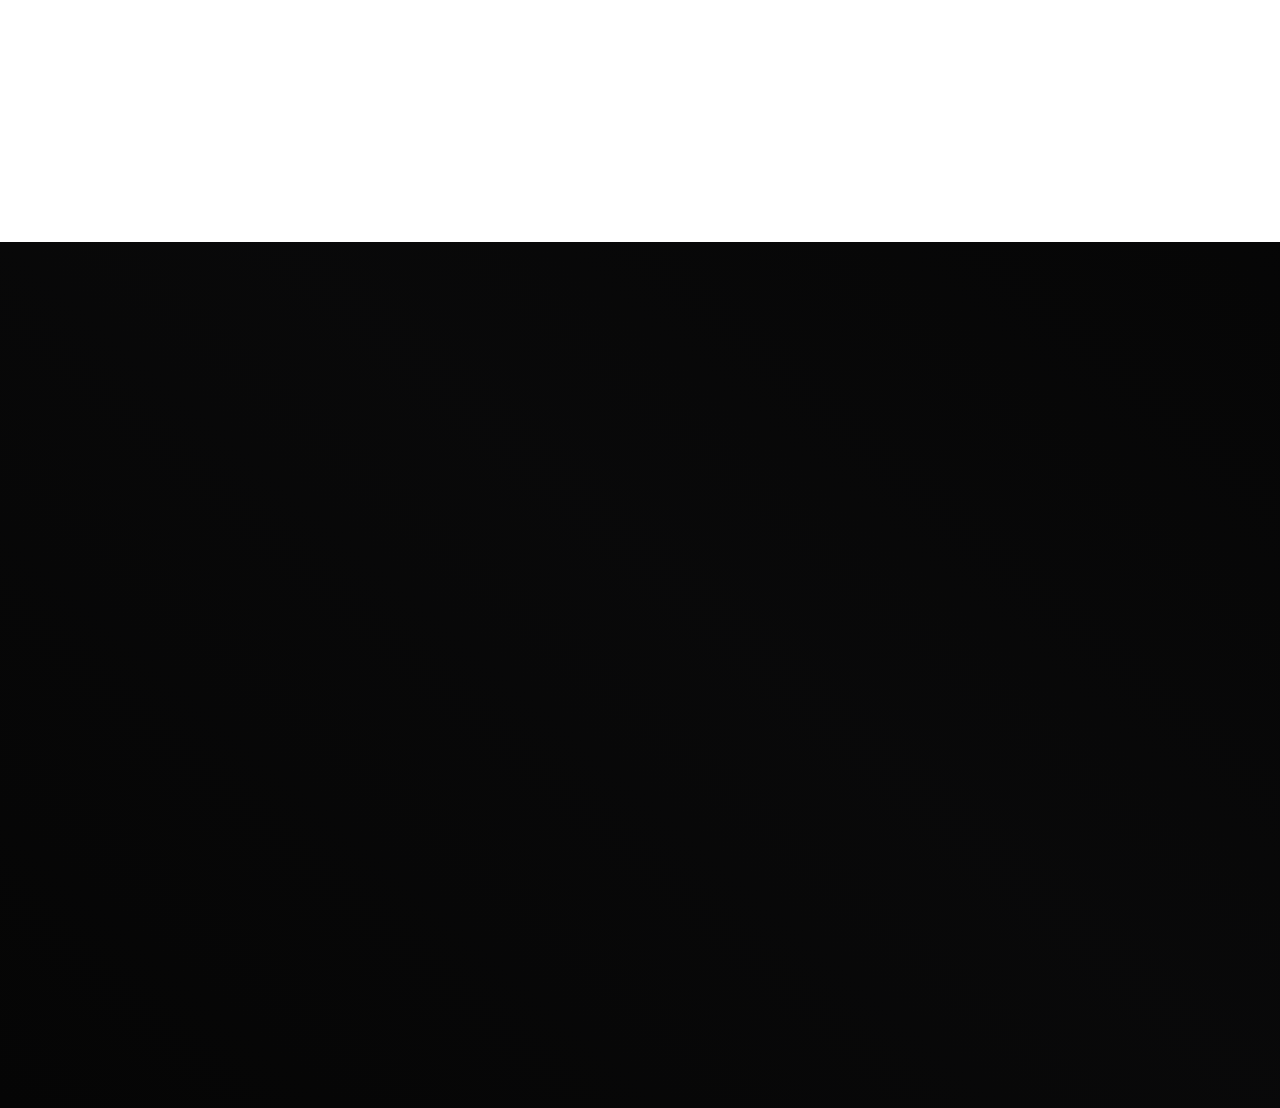
<file: contact.html>
<!DOCTYPE html>
<html lang="en">

    <head>
        <meta charset="UTF-8">
        <meta name="viewport" content="width=device-width, initial-scale=1.0">
        <title>Contact | Let's Talk</title>
        <link rel="icon" type="image/png" href="./assets/favicon-CgOtDAIP.png">
        <style>
        :root { --bg-dark: #050505; }
        body { margin: 0; background-color: var(--bg-dark); color: #e0e0e0; font-family: 'Inter', sans-serif; overflow-x: hidden; }
        .font-display { font-family: 'Syne', sans-serif; }
        
        /* WIPER STYLE */
        #wiper { 
            position: fixed; 
            inset: 0; 
            background-color: white; 
            z-index: 9999; 
            height: 100%; 
            width: 100%;
        }

        /* Navigation Styles */
        .back-button {
            display: inline-flex; align-items: center; gap: 0.5rem; padding: 0.75rem 1.5rem;
            background-color: #000000; color: white; border: 1px solid rgba(255, 255, 255, 0.1);
            font-weight: 700; text-transform: uppercase; font-size: 0.75rem; letter-spacing: 1px;
            border-radius: 999px; transition: all 0.4s;
        }
        .back-button:hover { background-color: #ffffff; color: black; transform: translateY(-2px); }

        /* Animation Init State */
        .animated-item { opacity: 0; transform: translateY(30px); }

        /* Social Pill Hover Effect */
        .social-link {
            display: flex; align-items: center; justify-content: space-between;
            width: 100%; 
            padding: 1.5rem 0; /* Reduced padding for tighter list */
            border-bottom: 1px solid rgba(255,255,255,0.1);
            color: #a1a1aa; transition: all 0.3s ease;
        }
        .social-link:hover { padding-left: 1rem; color: white; border-color: white; }
    </style>
      <script type="module" crossorigin src="./assets/contact-B-4DcXmG.js"></script>
      <link rel="modulepreload" crossorigin href="./assets/index-BZCYUQcW.js">
      <link rel="modulepreload" crossorigin href="./assets/main-CnWvwbBs.js">
      <link rel="stylesheet" crossorigin href="./assets/index-UFUvpm-A.css">
      <link rel="stylesheet" crossorigin href="./assets/main-CJ-KzOvo.css">
    </head>

    <body>

        <div id="wiper"></div>

        <header class="w-full fixed top-0 left-0 z-50">
            <div
                class="max-w-[1400px] mx-auto px-6 flex justify-between items-center py-6">
                <a href="index.html"
                    class="back-button transition-link shadow-xl">
                    <span>Home</span>
                </a>

                <a href="projects.html"
                    class="px-4 py-2 rounded-full border border-white/10 bg-black/50 backdrop-blur-md text-white/70 text-xs font-bold tracking-widest uppercase transition-link hover:bg-white hover:text-black transition-colors">
                    Work
                </a>
            </div>
        </header>

        <main
            class="min-h-screen flex items-center justify-center pt-32 pb-20 relative">

            <div
                class="absolute inset-0 bg-gradient-to-tr from-zinc-950 via-zinc-900/20 to-zinc-950 pointer-events-none"></div>

            <div class="max-w-2xl w-full px-6 relative z-10">

                <div class="mb-20">
                    <span
                        class="text-zinc-500 text-xs uppercase tracking-[0.4em] mb-6 block animated-item">
                        Get in touch
                    </span>
                    <h1
                        class="text-5xl md:text-7xl font-black font-display tracking-tighter text-white mb-8 animated-item">
                        Have an idea?
                    </h1>
                    <p
                        class="text-xl text-zinc-400 font-light animated-item max-w-lg leading-relaxed">
                        I am currently open to new projects and collaborations.
                        If you have a question or just want to say hi, I'll try
                        my best to get back to you!
                    </p>
                </div>

                <div class="mb-24 animated-item">
                    <a href="mailto:uandreirares@gmail.com"
                        class="group relative inline-block">
                        <span
                            class="text-4xl md:text-6xl font-bold text-white transition-colors duration-300 group-hover:text-zinc-400">
                            uandreirares@gmail.com
                        </span>
                        <span
                            class="absolute left-0 bottom-0 w-full h-[2px] bg-white scale-x-100 group-hover:scale-x-0 transition-transform duration-500 origin-right"></span>
                        <span
                            class="absolute left-0 bottom-0 w-full h-[2px] bg-zinc-400 scale-x-0 group-hover:scale-x-100 transition-transform duration-500 origin-left"></span>
                    </a>
                </div>

                <div class="w-full animated-item">
                    <h2
                        class="text-sm font-bold uppercase tracking-widest text-white mb-8">Socials</h2>

                    <nav class="flex flex-col">
                        <a
                            href="https://www.linkedin.com/in/rares-ungureanu-54571628a/"
                            class="social-link group">
                            <span
                                class="text-lg md:text-xl font-light">LinkedIn</span>
                            <svg
                                class="w-5 h-5 opacity-0 -translate-x-2 group-hover:opacity-100 group-hover:translate-x-0 transition-all duration-300"
                                viewBox="0 0 24 24" fill="none"
                                stroke="currentColor" stroke-width="2"><line
                                    x1="7" y1="17" x2="17"
                                    y2="7"></line><polyline
                                    points="7 7 17 7 17 17"></polyline></svg>
                        </a>

                        <a href="https://github.com/ARU-Kiwu"
                            class="social-link group">
                            <span
                                class="text-lg md:text-xl font-light">GitHub</span>
                            <svg
                                class="w-5 h-5 opacity-0 -translate-x-2 group-hover:opacity-100 group-hover:translate-x-0 transition-all duration-300"
                                viewBox="0 0 24 24" fill="none"
                                stroke="currentColor" stroke-width="2"><line
                                    x1="7" y1="17" x2="17"
                                    y2="7"></line><polyline
                                    points="7 7 17 7 17 17"></polyline></svg>
                        </a>

                    </nav>
                </div>

                <div
                    class="mt-24 pt-8 flex items-center justify-between text-xs font-bold uppercase tracking-widest text-zinc-600 animated-item">
                    <span>Local Time: <span id="local-time">--:--</span></span>
                    <span>© <span id="footer-year">0000</span></span>
                </div>

            </div>
        </main>
    </body>
</html>
</file>
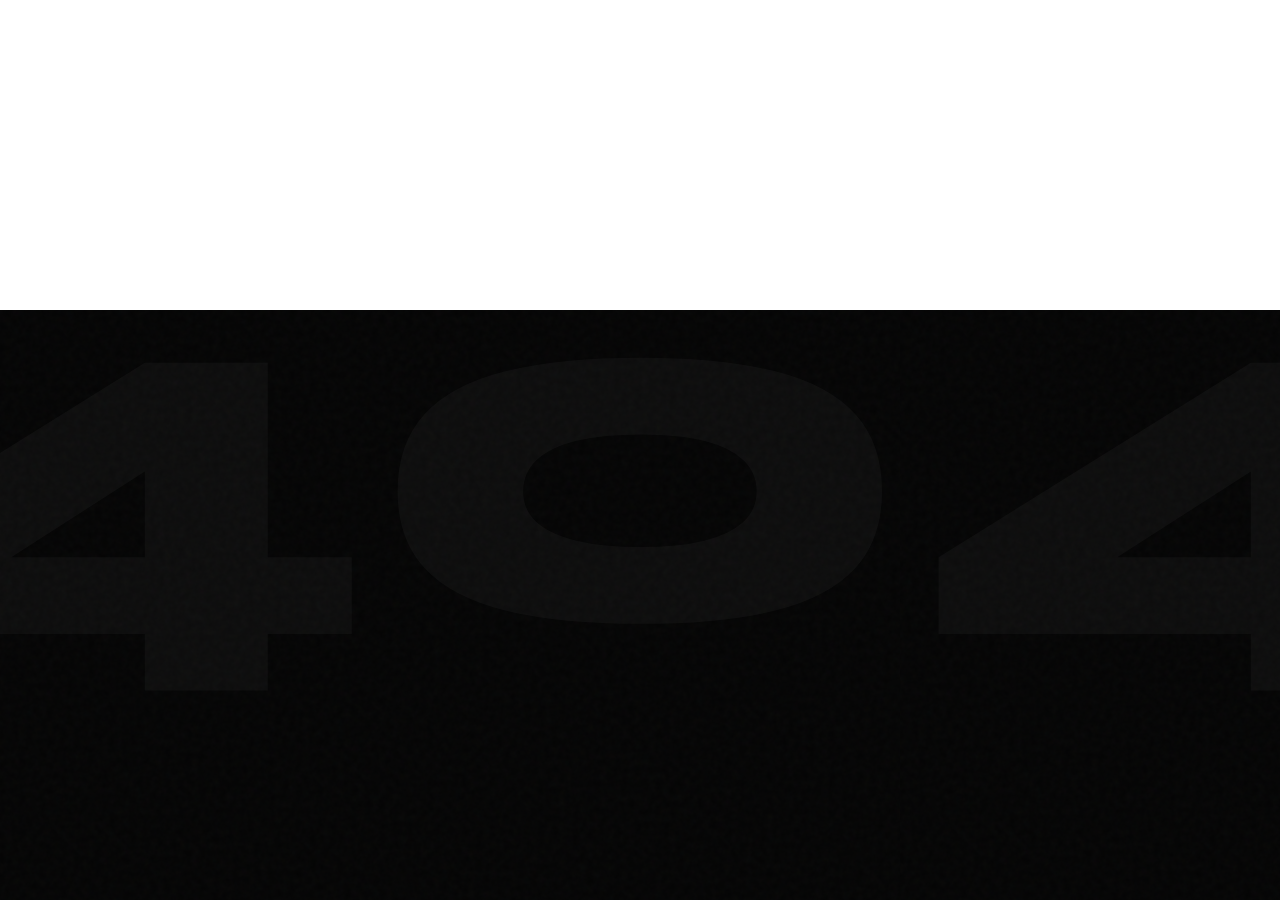
<file: project.html>
<!DOCTYPE html>
<html lang="en">

    <head>
        <meta charset="UTF-8">
        <meta name="viewport" content="width=device-width, initial-scale=1.0">
        <title>Project Detail</title>
        <link rel="icon" type="image/png" href="./assets/favicon-CgOtDAIP.png">
        <style>
        :root { --bg-dark: #050505; }

        body {
            margin: 0; padding: 0;
            background-color: var(--bg-dark);
            color: #e0e0e0;
            font-family: 'Inter', sans-serif;
            overflow-x: hidden;
        }

        .limit-container {
            max-width: 1400px; margin: 0 auto;
            position: relative; padding-left: 1rem; padding-right: 1rem;
        }

        h1, h2, h3, .font-display { font-family: 'Syne', sans-serif; }
        .animated-item { opacity: 0; transform: translateY(20px); }

        /* --- THE WIPER (Essential for transition) --- */
        #wiper {
            position: fixed; top: 0; left: 0; width: 100%; height: 100vh;
            background-color: #ffffff;
            z-index: 9999;
            transform-origin: top;
            /* Starts visible to hide the data loading */
        }

        /* HEADER & UI */
        header { padding-top: 1.5rem; padding-bottom: 1.5rem; }

        .back-button {
            display: inline-flex; align-items: center; gap: 0.5rem; padding: 0.75rem 1.5rem;
            background-color: #000000; color: white; border: 1px solid rgba(255, 255, 255, 0.1);
            font-weight: 700; text-transform: uppercase; font-size: 0.75rem; letter-spacing: 1px;
            border-radius: 999px; transition: all 0.4s; box-shadow: 0 4px 20px rgba(0,0,0,0.5);
        }
        .back-button:hover { background-color: #ffffff; color: black; transform: translateY(-2px); }
        .back-button svg { width: 0.9rem; height: 0.9rem; fill: white; transition: fill 0.4s ease; }
        .back-button:hover svg { fill: black; }

        /* HERO */
        .gradient-header {
            height: 100vh;
            background-repeat: no-repeat; background-position: center center; background-size: cover;
            position: relative;
        }

        /* PARALLAX SWIPER STYLES */
        .parallax-slider-wrapper { width: 100%; height: 80vh; position: relative; overflow: hidden; }
        .swiper-slide { display: flex; align-items: center; justify-content: center; overflow: hidden; border-radius: 8px; background-color: #111; }
        .slide-bg-image { position: absolute; top: 0; left: -15%; width: 130%; height: 100%; background-size: cover; background-position: center; }

        /* Custom Navigation */
        .swiper-nav-btn {
            position: absolute; bottom: 3rem; z-index: 20; width: 3.5rem; height: 3.5rem;
            border: 1px solid rgba(255,255,255,0.2); border-radius: 50%;
            display: flex; align-items: center; justify-content: center;
            cursor: pointer; transition: all 0.3s; background: rgba(0,0,0,0.3); backdrop-filter: blur(5px);
        }
        .swiper-nav-btn:hover { background: white; color: black; border-color: white; }
        .prev-btn { right: 6rem; } .next-btn { right: 2rem; }
        .swiper-pagination-progressbar { background: rgba(255,255,255,0.1) !important; height: 2px !important; bottom: 0 !important; top: auto !important; }
        .swiper-pagination-progressbar-fill { background: white !important; }
        
    </style>
      <script type="module" crossorigin src="./assets/index-BZCYUQcW.js"></script>
      <script type="module" crossorigin src="./assets/main-CnWvwbBs.js"></script>
      <link rel="stylesheet" crossorigin href="./assets/index-UFUvpm-A.css">
      <link rel="stylesheet" crossorigin href="./assets/main-CJ-KzOvo.css">
    </head>

    <body>

        <div id="wiper"></div>

        <header class="w-full fixed top-0 left-0 z-50">
            <div class="limit-container flex justify-between items-center py-6">
                <a href="projects.html" class="back-button transition-link">
                    <svg xmlns="http://www.w3.org/2000/svg" viewBox="0 0 20 20"
                        fill="currentColor">
                        <path fill-rule="evenodd"
                            d="M17 10a.75.75 0 01-.75.75H5.612l4.158 3.96a.75.75 0 11-1.04 1.08l-5.5-5.25a.75.75 0 010-1.08l5.5-5.25a.75.75 0 111.04 1.08L5.612 9.25H16.25A.75.75 0 0117 10z"
                            clip-rule="evenodd" />
                    </svg>
                    <span class="hidden md:block">All Projects</span>
                    <span class="block md:hidden">Back</span>
                </a>
                <span
                    id="project-title"
                    class="px-4 py-2 rounded-full border border-white/10 bg-black/50 backdrop-blur-md text-white/70 text-xs font-bold tracking-widest uppercase">
                    Loading...
                </span>
            </div>
        </header>

        <main>

            <section id="p-hero-bg"
                class="w-full gradient-header flex items-end pb-24">
                <div class="limit-container w-full">
                    <div class="max-w-3xl">
                        <h1 id="p-title"
                            class="text-4xl md:text-6xl font-black text-white font-display tracking-tighter leading-tight animated-item mb-4">
                            Loading...
                        </h1>
                        <p id="p-desc"
                            class="text-lg md:text-xl text-zinc-300 max-w-2xl font-light animated-item">
                            Loading project data...
                        </p>
                    </div>
                </div>
            </section>

            <section
                class="w-full py-12 px-10 border-b border-white/5 bg-[#080808]">
                <div class="limit-container">
                    <div
                        class="grid grid-cols-2 md:grid-cols-3 gap-8 md:gap-12 text-sm text-zinc-500">
                        <div class="animated-item"><span
                                class="font-bold text-white block mb-1 text-lg">Role</span><span
                                id="p-role"></span></div>
                        <div class="animated-item"><span
                                class="font-bold text-white block mb-1 text-lg">Stack</span><span
                                id="p-stack"></span></div>
                        <div class="animated-item"><span
                                class="font-bold text-white block mb-1 text-lg">Year</span><span
                                id="p-year"></span></div>
                    </div>
                </div>
            </section>

            <section class="w-full py-24 md:py-32">
                <div
                    class="limit-container grid grid-cols-1 md:grid-cols-12 gap-12">
                    <div class="md:col-span-4 animated-item">
                        <h2
                            class="text-4xl font-black text-white font-display sticky top-32">The
                            Challenge</h2>
                    </div>
                    <div class="md:col-span-8 space-y-8 animated-item">
                        <p id="p-challenge"
                            class="text-xl text-zinc-400 leading-relaxed font-light">
                            Loading...
                        </p>
                    </div>
                </div>
            </section>

            <section
                class="w-full py-10 md:py-20 border-t border-b border-white/5 bg-[#080808] overflow-hidden">
                <div
                    class="limit-container pb-12 flex justify-between items-end animated-item">
                    <h2
                        class="text-4xl font-black text-white font-display">Visual
                        Journey</h2>
                    <div
                        class="hidden md:block text-zinc-500 text-sm tracking-widest uppercase">Drag
                        to explore</div>
                </div>

                <div class="swiper parallax-slider-wrapper animated-item">
                    <div class="swiper-wrapper" id="p-gallery">
                    </div>

                    <div class="swiper-nav-btn prev-btn">
                        <svg width="24" height="24" viewBox="0 0 24 24"
                            fill="none" stroke="currentColor"
                            stroke-width="2"><path d="M15 18l-6-6 6-6" /></svg>
                    </div>
                    <div class="swiper-nav-btn next-btn">
                        <svg width="24" height="24" viewBox="0 0 24 24"
                            fill="none" stroke="currentColor"
                            stroke-width="2"><path d="M9 18l6-6-6-6" /></svg>
                    </div>
                    <div class="swiper-pagination"></div>
                </div>
            </section>

            <section
                class="w-full py-24 md:py-32">
                <div
                    class="limit-container grid grid-cols-1 md:grid-cols-12 gap-12">
                    <div class="md:col-span-4 animated-item">
                        <h2
                            class="text-4xl font-black text-white font-display sticky top-32">The
                            Solution</h2>
                    </div>
                    <div class="md:col-span-8 space-y-8 animated-item">
                        <p id="p-solution"
                            class="text-xl text-zinc-400 leading-relaxed font-light">
                            Loading...
                        </p>
                    </div>
                </div>
            </section>

            <section id="p-hero-bg"
                class="w-full h-screen bg-cover bg-center flex flex-col items-center justify-center text-center relative px-4 preview-element">

                <div class="absolute inset-0 bg-zinc-950/70"></div>

                <div class="relative z-10 max-w-5xl mx-auto">
                    <div
                        class="w-px h-24 bg-gradient-to-b from-transparent via-white/50 to-transparent mx-auto mb-8 animated-item"></div>

                    <h2 id="p-title"
                        class="uppercase text-6xl md:text-7xl font-black font-display text-transparent bg-clip-text bg-gradient-to-b from-white to-zinc-500 tracking-tighter mb-8 animated-item">
                        Check it out
                    </h2>

                    <p id="p-desc"
                        class="text-xl md:text-2xl text-zinc-300 font-light max-w-2xl mx-auto mb-12 animated-item">
                        Preview the live project
                    </p>

                    <div id="p-links-container"
                        class="flex justify-center gap-4 animated-item">
                    </div>
                </div>
            </section>

        </main>

        <a id="p-next-link" href="#"
            class="group block w-full relative h-[60vh] overflow-hidden border-t border-white/10 transition-link">
            <div id="p-next-bg"
                class="absolute inset-0 bg-cover bg-center transition-transform duration-1000 group-hover:scale-105"></div>
            <div
                class="absolute inset-0 bg-black/60 transition-opacity group-hover:bg-black/40"></div>

            <div
                class="absolute inset-0 flex flex-col items-center justify-center text-center p-6">
                <span
                    class="text-zinc-400 text-sm uppercase tracking-[0.3em] mb-4 animated-item">Up
                    Next</span>
                <h2 id="p-next-title"
                    class="text-5xl md:text-7xl font-black text-white font-display tracking-tighter animated-item">
                    Next Project
                </h2>
                <div
                    class="mt-8 inline-flex items-center gap-2 px-6 py-3 bg-white text-black rounded-full text-sm font-bold uppercase tracking-widest transform transition-all group-hover:px-8 animated-item">
                    View Project
                    <svg xmlns="http://www.w3.org/2000/svg" viewBox="0 0 20 20"
                        fill="currentColor" class="w-4 h-4">
                        <path fill-rule="evenodd"
                            d="M3 10a.75.75 0 01.75-.75h10.612l-4.158-3.96a.75.75 0 111.04-1.08l5.5 5.25a.75.75 0 010 1.08l-5.5 5.25a.75.75 0 11-1.04-1.08l4.158-3.96H3.75A.75.75 0 013 10z"
                            clip-rule="evenodd" />
                    </svg>
                </div>
            </div>
        </a>

        <div class="bg-[#050505] py-8 text-center border-t border-white/5">
            <a href="projects.html"
                class="text-zinc-600 text-sm uppercase tracking-widest hover:text-white transition">
                Back to all projects
            </a>
        </div>
    </body>
</html>
</file>
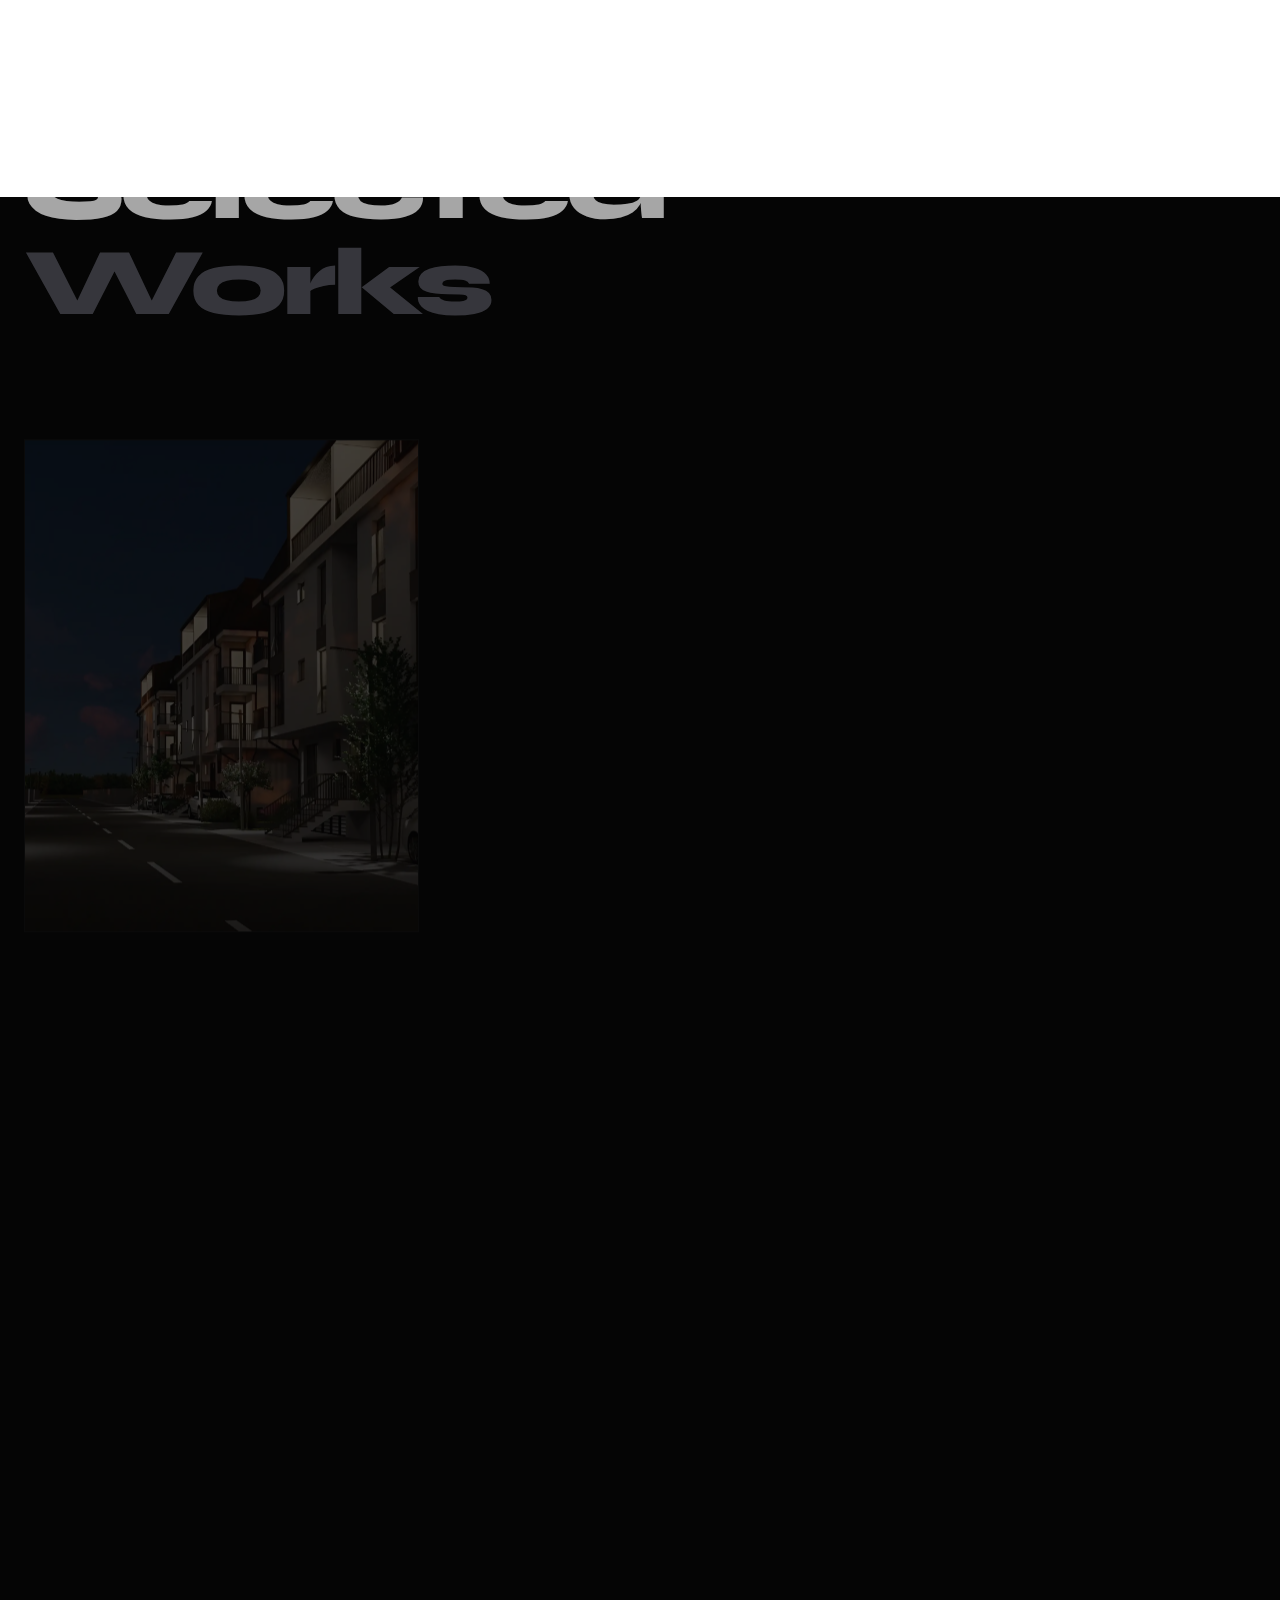
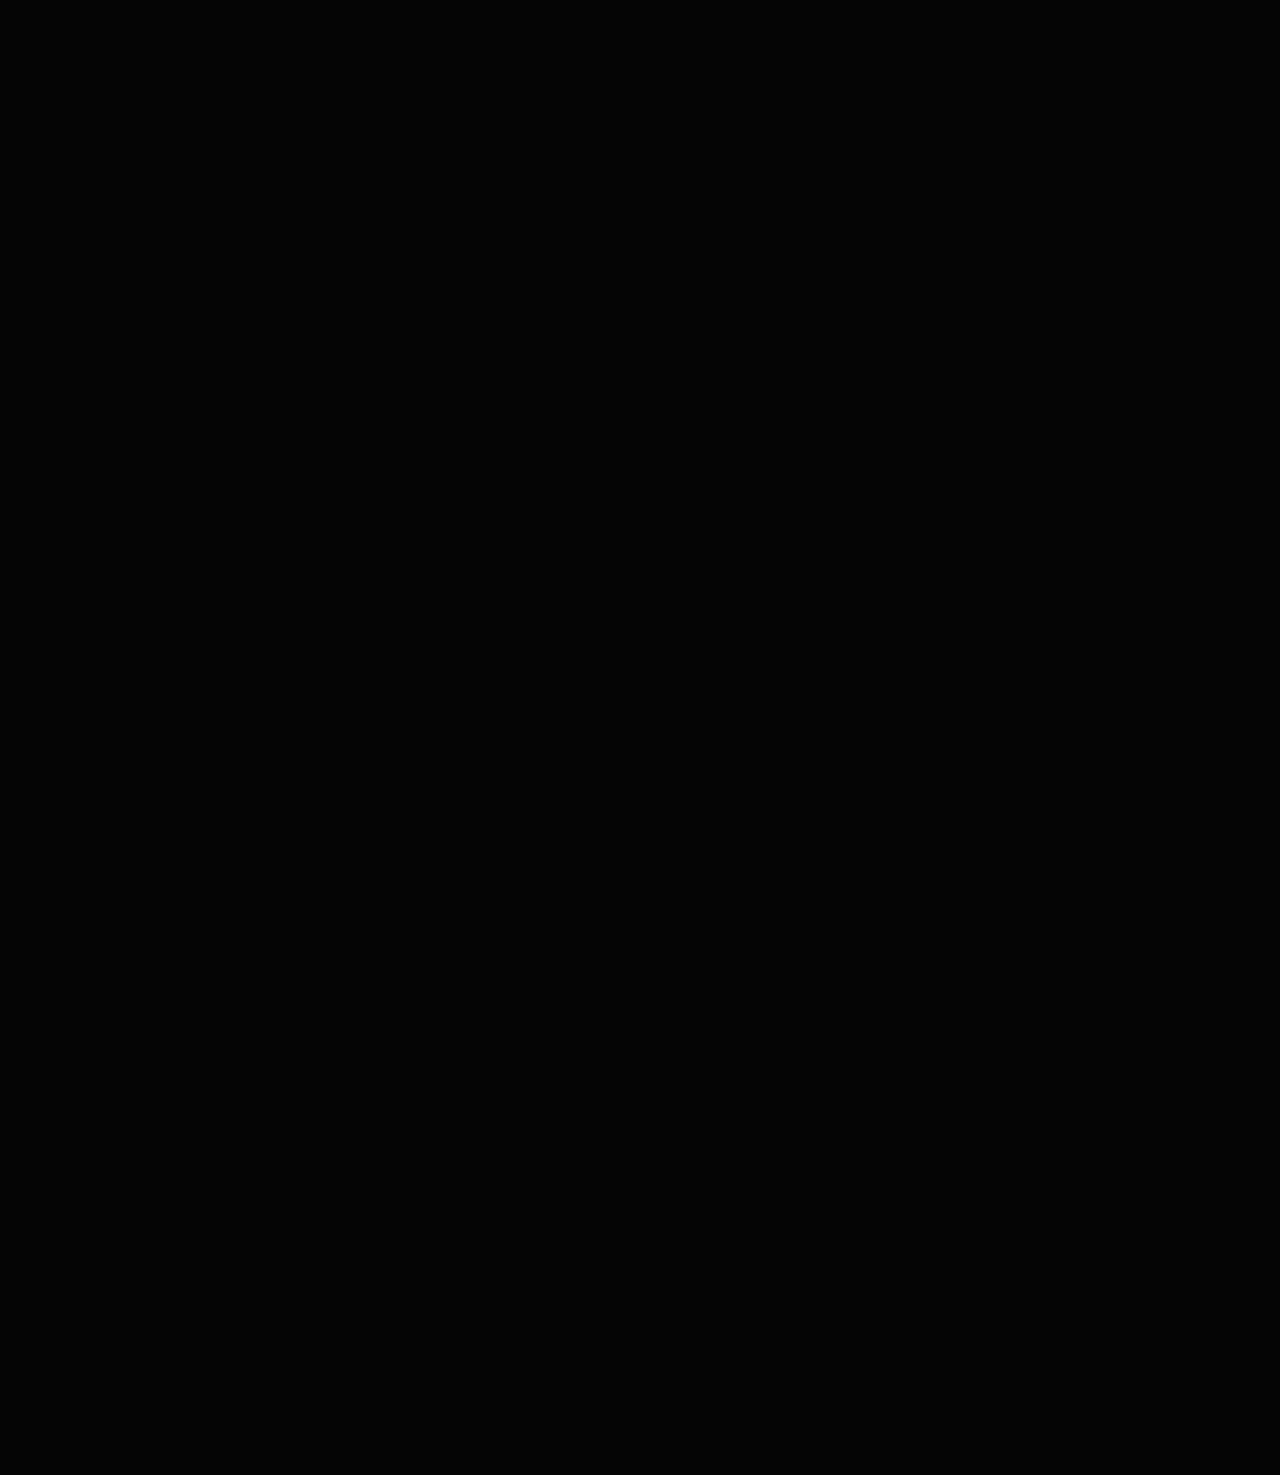
<file: projects.html>
<!DOCTYPE html>
<html lang="en">
    <head>
        <meta charset="UTF-8">
        <meta name="viewport" content="width=device-width, initial-scale=1.0">
        <title>All Projects</title>
        <link rel="icon" type="image/png" href="./assets/favicon-CgOtDAIP.png">
      <script type="module" crossorigin src="./assets/index-BZCYUQcW.js"></script>
      <script type="module" crossorigin src="./assets/main-CnWvwbBs.js"></script>
      <link rel="stylesheet" crossorigin href="./assets/index-UFUvpm-A.css">
      <link rel="stylesheet" crossorigin href="./assets/main-CJ-KzOvo.css">
    </head>
    <body class="bg-zinc-950 text-white font-sans">
        <div id="wiper"></div>
        <header class="w-full fixed top-0 left-0 z-50 pointer-events-none">
            <div
                class="max-w-[1400px] mx-auto px-6 flex justify-between items-center py-6">
                <a href="index.html"
                    class="back-button pointer-events-auto transition-link shadow-xl"><span>Home</span></a>
            </div>
        </header>
        <main class="pt-32 pb-24">
            <section class="max-w-[1400px] mx-auto px-6 mb-16 md:mb-24">
                <h1
                    class="text-5xl md:text-8xl font-black text-white font-display tracking-tighter animated-title opacity-0 translate-y-8">
                    Selected <br> <span class="text-zinc-600">Works</span>
                </h1>
            </section>
            <section class="max-w-[1400px] mx-auto px-6">
                <div id="projects-grid"
                    class="grid grid-cols-1 md:grid-cols-2 lg:grid-cols-3 gap-6"></div>
            </section>
        </main>
    </body>
</html>
</file>
<file: assets/index-UFUvpm-A.css>
*,:before,:after{--tw-border-spacing-x: 0;--tw-border-spacing-y: 0;--tw-translate-x: 0;--tw-translate-y: 0;--tw-rotate: 0;--tw-skew-x: 0;--tw-skew-y: 0;--tw-scale-x: 1;--tw-scale-y: 1;--tw-pan-x: ;--tw-pan-y: ;--tw-pinch-zoom: ;--tw-scroll-snap-strictness: proximity;--tw-gradient-from-position: ;--tw-gradient-via-position: ;--tw-gradient-to-position: ;--tw-ordinal: ;--tw-slashed-zero: ;--tw-numeric-figure: ;--tw-numeric-spacing: ;--tw-numeric-fraction: ;--tw-ring-inset: ;--tw-ring-offset-width: 0px;--tw-ring-offset-color: #fff;--tw-ring-color: rgb(59 130 246 / .5);--tw-ring-offset-shadow: 0 0 #0000;--tw-ring-shadow: 0 0 #0000;--tw-shadow: 0 0 #0000;--tw-shadow-colored: 0 0 #0000;--tw-blur: ;--tw-brightness: ;--tw-contrast: ;--tw-grayscale: ;--tw-hue-rotate: ;--tw-invert: ;--tw-saturate: ;--tw-sepia: ;--tw-drop-shadow: ;--tw-backdrop-blur: ;--tw-backdrop-brightness: ;--tw-backdrop-contrast: ;--tw-backdrop-grayscale: ;--tw-backdrop-hue-rotate: ;--tw-backdrop-invert: ;--tw-backdrop-opacity: ;--tw-backdrop-saturate: ;--tw-backdrop-sepia: ;--tw-contain-size: ;--tw-contain-layout: ;--tw-contain-paint: ;--tw-contain-style: }::backdrop{--tw-border-spacing-x: 0;--tw-border-spacing-y: 0;--tw-translate-x: 0;--tw-translate-y: 0;--tw-rotate: 0;--tw-skew-x: 0;--tw-skew-y: 0;--tw-scale-x: 1;--tw-scale-y: 1;--tw-pan-x: ;--tw-pan-y: ;--tw-pinch-zoom: ;--tw-scroll-snap-strictness: proximity;--tw-gradient-from-position: ;--tw-gradient-via-position: ;--tw-gradient-to-position: ;--tw-ordinal: ;--tw-slashed-zero: ;--tw-numeric-figure: ;--tw-numeric-spacing: ;--tw-numeric-fraction: ;--tw-ring-inset: ;--tw-ring-offset-width: 0px;--tw-ring-offset-color: #fff;--tw-ring-color: rgb(59 130 246 / .5);--tw-ring-offset-shadow: 0 0 #0000;--tw-ring-shadow: 0 0 #0000;--tw-shadow: 0 0 #0000;--tw-shadow-colored: 0 0 #0000;--tw-blur: ;--tw-brightness: ;--tw-contrast: ;--tw-grayscale: ;--tw-hue-rotate: ;--tw-invert: ;--tw-saturate: ;--tw-sepia: ;--tw-drop-shadow: ;--tw-backdrop-blur: ;--tw-backdrop-brightness: ;--tw-backdrop-contrast: ;--tw-backdrop-grayscale: ;--tw-backdrop-hue-rotate: ;--tw-backdrop-invert: ;--tw-backdrop-opacity: ;--tw-backdrop-saturate: ;--tw-backdrop-sepia: ;--tw-contain-size: ;--tw-contain-layout: ;--tw-contain-paint: ;--tw-contain-style: }*,:before,:after{box-sizing:border-box;border-width:0;border-style:solid;border-color:#e5e7eb}:before,:after{--tw-content: ""}html,:host{line-height:1.5;-webkit-text-size-adjust:100%;-moz-tab-size:4;-o-tab-size:4;tab-size:4;font-family:Inter,sans-serif;font-feature-settings:normal;font-variation-settings:normal;-webkit-tap-highlight-color:transparent}body{margin:0;line-height:inherit}hr{height:0;color:inherit;border-top-width:1px}abbr:where([title]){-webkit-text-decoration:underline dotted;text-decoration:underline dotted}h1,h2,h3,h4,h5,h6{font-size:inherit;font-weight:inherit}a{color:inherit;text-decoration:inherit}b,strong{font-weight:bolder}code,kbd,samp,pre{font-family:ui-monospace,SFMono-Regular,Menlo,Monaco,Consolas,Liberation Mono,Courier New,monospace;font-feature-settings:normal;font-variation-settings:normal;font-size:1em}small{font-size:80%}sub,sup{font-size:75%;line-height:0;position:relative;vertical-align:baseline}sub{bottom:-.25em}sup{top:-.5em}table{text-indent:0;border-color:inherit;border-collapse:collapse}button,input,optgroup,select,textarea{font-family:inherit;font-feature-settings:inherit;font-variation-settings:inherit;font-size:100%;font-weight:inherit;line-height:inherit;letter-spacing:inherit;color:inherit;margin:0;padding:0}button,select{text-transform:none}button,input:where([type=button]),input:where([type=reset]),input:where([type=submit]){-webkit-appearance:button;background-color:transparent;background-image:none}:-moz-focusring{outline:auto}:-moz-ui-invalid{box-shadow:none}progress{vertical-align:baseline}::-webkit-inner-spin-button,::-webkit-outer-spin-button{height:auto}[type=search]{-webkit-appearance:textfield;outline-offset:-2px}::-webkit-search-decoration{-webkit-appearance:none}::-webkit-file-upload-button{-webkit-appearance:button;font:inherit}summary{display:list-item}blockquote,dl,dd,h1,h2,h3,h4,h5,h6,hr,figure,p,pre{margin:0}fieldset{margin:0;padding:0}legend{padding:0}ol,ul,menu{list-style:none;margin:0;padding:0}dialog{padding:0}textarea{resize:vertical}input::-moz-placeholder,textarea::-moz-placeholder{opacity:1;color:#9ca3af}input::placeholder,textarea::placeholder{opacity:1;color:#9ca3af}button,[role=button]{cursor:pointer}:disabled{cursor:default}img,svg,video,canvas,audio,iframe,embed,object{display:block;vertical-align:middle}img,video{max-width:100%;height:auto}[hidden]:where(:not([hidden=until-found])){display:none}.\!container{width:100%!important}.container{width:100%}@media (min-width: 640px){.\!container{max-width:640px!important}.container{max-width:640px}}@media (min-width: 768px){.\!container{max-width:768px!important}.container{max-width:768px}}@media (min-width: 1024px){.\!container{max-width:1024px!important}.container{max-width:1024px}}@media (min-width: 1280px){.\!container{max-width:1280px!important}.container{max-width:1280px}}@media (min-width: 1536px){.\!container{max-width:1536px!important}.container{max-width:1536px}}.glass-pill{border-radius:9999px;border-width:1px;border-color:#fff3;background-color:#ffffff1a;padding:.25rem 1rem;font-size:10px;text-transform:uppercase;letter-spacing:.1em;--tw-text-opacity: 1;color:rgb(255 255 255 / var(--tw-text-opacity, 1));--tw-backdrop-blur: blur(12px);-webkit-backdrop-filter:var(--tw-backdrop-blur) var(--tw-backdrop-brightness) var(--tw-backdrop-contrast) var(--tw-backdrop-grayscale) var(--tw-backdrop-hue-rotate) var(--tw-backdrop-invert) var(--tw-backdrop-opacity) var(--tw-backdrop-saturate) var(--tw-backdrop-sepia);backdrop-filter:var(--tw-backdrop-blur) var(--tw-backdrop-brightness) var(--tw-backdrop-contrast) var(--tw-backdrop-grayscale) var(--tw-backdrop-hue-rotate) var(--tw-backdrop-invert) var(--tw-backdrop-opacity) var(--tw-backdrop-saturate) var(--tw-backdrop-sepia)}.back-button{display:inline-flex;align-items:center;gap:.5rem;border-radius:9999px;border-width:1px;border-color:#ffffff1a;--tw-bg-opacity: 1;background-color:rgb(0 0 0 / var(--tw-bg-opacity, 1));padding:.75rem 1.5rem;font-size:.75rem;line-height:1rem;font-weight:700;text-transform:uppercase;letter-spacing:.1em;--tw-text-opacity: 1;color:rgb(255 255 255 / var(--tw-text-opacity, 1));--tw-shadow: 0 10px 15px -3px rgb(0 0 0 / .1), 0 4px 6px -4px rgb(0 0 0 / .1);--tw-shadow-colored: 0 10px 15px -3px var(--tw-shadow-color), 0 4px 6px -4px var(--tw-shadow-color);box-shadow:var(--tw-ring-offset-shadow, 0 0 #0000),var(--tw-ring-shadow, 0 0 #0000),var(--tw-shadow);transition-property:all;transition-timing-function:cubic-bezier(.4,0,.2,1);transition-duration:.3s}.back-button:hover{--tw-bg-opacity: 1;background-color:rgb(255 255 255 / var(--tw-bg-opacity, 1));--tw-text-opacity: 1;color:rgb(0 0 0 / var(--tw-text-opacity, 1))}.animated-item{--tw-translate-y: 2rem;transform:translate(var(--tw-translate-x),var(--tw-translate-y)) rotate(var(--tw-rotate)) skew(var(--tw-skew-x)) skewY(var(--tw-skew-y)) scaleX(var(--tw-scale-x)) scaleY(var(--tw-scale-y));opacity:0}.pointer-events-none{pointer-events:none}.pointer-events-auto{pointer-events:auto}.visible{visibility:visible}.fixed{position:fixed}.absolute{position:absolute}.relative{position:relative}.sticky{position:sticky}.inset-0{top:0;right:0;bottom:0;left:0}.bottom-0{bottom:0}.bottom-10{bottom:2.5rem}.bottom-6{bottom:1.5rem}.left-0{left:0}.right-0{right:0}.top-0{top:0}.top-32{top:8rem}.z-0{z-index:0}.z-10{z-index:10}.z-20{z-index:20}.z-50{z-index:50}.mx-auto{margin-left:auto;margin-right:auto}.mb-1{margin-bottom:.25rem}.mb-12{margin-bottom:3rem}.mb-16{margin-bottom:4rem}.mb-2{margin-bottom:.5rem}.mb-20{margin-bottom:5rem}.mb-24{margin-bottom:6rem}.mb-4{margin-bottom:1rem}.mb-6{margin-bottom:1.5rem}.mb-8{margin-bottom:2rem}.mt-24{margin-top:6rem}.mt-8{margin-top:2rem}.block{display:block}.inline-block{display:inline-block}.flex{display:flex}.inline-flex{display:inline-flex}.grid{display:grid}.hidden{display:none}.h-24{height:6rem}.h-4{height:1rem}.h-5{height:1.25rem}.h-\[2px\]{height:2px}.h-\[60vh\]{height:60vh}.h-\[85vh\]{height:85vh}.h-full{height:100%}.h-screen{height:100vh}.min-h-\[70vh\]{min-height:70vh}.min-h-screen{min-height:100vh}.w-4{width:1rem}.w-5{width:1.25rem}.w-full{width:100%}.w-max{width:-moz-max-content;width:max-content}.w-px{width:1px}.max-w-2xl{max-width:42rem}.max-w-3xl{max-width:48rem}.max-w-5xl{max-width:64rem}.max-w-6xl{max-width:72rem}.max-w-\[1400px\]{max-width:1400px}.max-w-lg{max-width:32rem}.max-w-xs{max-width:20rem}.shrink-0{flex-shrink:0}.origin-left{transform-origin:left}.origin-right{transform-origin:right}.-translate-x-2{--tw-translate-x: -.5rem;transform:translate(var(--tw-translate-x),var(--tw-translate-y)) rotate(var(--tw-rotate)) skew(var(--tw-skew-x)) skewY(var(--tw-skew-y)) scaleX(var(--tw-scale-x)) scaleY(var(--tw-scale-y))}.translate-x-4{--tw-translate-x: 1rem;transform:translate(var(--tw-translate-x),var(--tw-translate-y)) rotate(var(--tw-rotate)) skew(var(--tw-skew-x)) skewY(var(--tw-skew-y)) scaleX(var(--tw-scale-x)) scaleY(var(--tw-scale-y))}.translate-y-4{--tw-translate-y: 1rem;transform:translate(var(--tw-translate-x),var(--tw-translate-y)) rotate(var(--tw-rotate)) skew(var(--tw-skew-x)) skewY(var(--tw-skew-y)) scaleX(var(--tw-scale-x)) scaleY(var(--tw-scale-y))}.translate-y-8{--tw-translate-y: 2rem;transform:translate(var(--tw-translate-x),var(--tw-translate-y)) rotate(var(--tw-rotate)) skew(var(--tw-skew-x)) skewY(var(--tw-skew-y)) scaleX(var(--tw-scale-x)) scaleY(var(--tw-scale-y))}.scale-x-0{--tw-scale-x: 0;transform:translate(var(--tw-translate-x),var(--tw-translate-y)) rotate(var(--tw-rotate)) skew(var(--tw-skew-x)) skewY(var(--tw-skew-y)) scaleX(var(--tw-scale-x)) scaleY(var(--tw-scale-y))}.scale-x-100{--tw-scale-x: 1;transform:translate(var(--tw-translate-x),var(--tw-translate-y)) rotate(var(--tw-rotate)) skew(var(--tw-skew-x)) skewY(var(--tw-skew-y)) scaleX(var(--tw-scale-x)) scaleY(var(--tw-scale-y))}.transform{transform:translate(var(--tw-translate-x),var(--tw-translate-y)) rotate(var(--tw-rotate)) skew(var(--tw-skew-x)) skewY(var(--tw-skew-y)) scaleX(var(--tw-scale-x)) scaleY(var(--tw-scale-y))}@keyframes bounce{0%,to{transform:translateY(-25%);animation-timing-function:cubic-bezier(.8,0,1,1)}50%{transform:none;animation-timing-function:cubic-bezier(0,0,.2,1)}}.animate-bounce{animation:bounce 1s infinite}.cursor-default{cursor:default}.cursor-pointer{cursor:pointer}.grid-cols-1{grid-template-columns:repeat(1,minmax(0,1fr))}.grid-cols-2{grid-template-columns:repeat(2,minmax(0,1fr))}.flex-col{flex-direction:column}.flex-wrap{flex-wrap:wrap}.items-end{align-items:flex-end}.items-center{align-items:center}.justify-center{justify-content:center}.justify-between{justify-content:space-between}.gap-12{gap:3rem}.gap-2{gap:.5rem}.gap-3{gap:.75rem}.gap-4{gap:1rem}.gap-6{gap:1.5rem}.gap-8{gap:2rem}.space-y-6>:not([hidden])~:not([hidden]){--tw-space-y-reverse: 0;margin-top:calc(1.5rem * calc(1 - var(--tw-space-y-reverse)));margin-bottom:calc(1.5rem * var(--tw-space-y-reverse))}.space-y-8>:not([hidden])~:not([hidden]){--tw-space-y-reverse: 0;margin-top:calc(2rem * calc(1 - var(--tw-space-y-reverse)));margin-bottom:calc(2rem * var(--tw-space-y-reverse))}.overflow-hidden{overflow:hidden}.whitespace-nowrap{white-space:nowrap}.rounded-full{border-radius:9999px}.rounded-sm{border-radius:.125rem}.rounded-xl{border-radius:.75rem}.border{border-width:1px}.border-b{border-bottom-width:1px}.border-l{border-left-width:1px}.border-r{border-right-width:1px}.border-t{border-top-width:1px}.border-white\/10{border-color:#ffffff1a}.border-white\/30{border-color:#ffffff4d}.border-white\/5{border-color:#ffffff0d}.bg-\[\#050505\]{--tw-bg-opacity: 1;background-color:rgb(5 5 5 / var(--tw-bg-opacity, 1))}.bg-\[\#080808\]{--tw-bg-opacity: 1;background-color:rgb(8 8 8 / var(--tw-bg-opacity, 1))}.bg-black\/10{background-color:#0000001a}.bg-black\/50{background-color:#00000080}.bg-black\/60{background-color:#0009}.bg-white{--tw-bg-opacity: 1;background-color:rgb(255 255 255 / var(--tw-bg-opacity, 1))}.bg-white\/5{background-color:#ffffff0d}.bg-zinc-400{--tw-bg-opacity: 1;background-color:rgb(161 161 170 / var(--tw-bg-opacity, 1))}.bg-zinc-900\/90{background-color:#18181be6}.bg-zinc-950{--tw-bg-opacity: 1;background-color:rgb(5 5 5 / var(--tw-bg-opacity, 1))}.bg-zinc-950\/70{background-color:#050505b3}.bg-gradient-to-b{background-image:linear-gradient(to bottom,var(--tw-gradient-stops))}.bg-gradient-to-tr{background-image:linear-gradient(to top right,var(--tw-gradient-stops))}.from-transparent{--tw-gradient-from: transparent var(--tw-gradient-from-position);--tw-gradient-to: rgb(0 0 0 / 0) var(--tw-gradient-to-position);--tw-gradient-stops: var(--tw-gradient-from), var(--tw-gradient-to)}.from-white{--tw-gradient-from: #fff var(--tw-gradient-from-position);--tw-gradient-to: rgb(255 255 255 / 0) var(--tw-gradient-to-position);--tw-gradient-stops: var(--tw-gradient-from), var(--tw-gradient-to)}.from-zinc-950{--tw-gradient-from: #050505 var(--tw-gradient-from-position);--tw-gradient-to: rgb(5 5 5 / 0) var(--tw-gradient-to-position);--tw-gradient-stops: var(--tw-gradient-from), var(--tw-gradient-to)}.via-white\/50{--tw-gradient-to: rgb(255 255 255 / 0) var(--tw-gradient-to-position);--tw-gradient-stops: var(--tw-gradient-from), rgb(255 255 255 / .5) var(--tw-gradient-via-position), var(--tw-gradient-to)}.via-zinc-900\/20{--tw-gradient-to: rgb(24 24 27 / 0) var(--tw-gradient-to-position);--tw-gradient-stops: var(--tw-gradient-from), rgb(24 24 27 / .2) var(--tw-gradient-via-position), var(--tw-gradient-to)}.to-transparent{--tw-gradient-to: transparent var(--tw-gradient-to-position)}.to-zinc-500{--tw-gradient-to: #71717a var(--tw-gradient-to-position)}.to-zinc-950{--tw-gradient-to: #050505 var(--tw-gradient-to-position)}.bg-cover{background-size:cover}.bg-clip-text{-webkit-background-clip:text;background-clip:text}.bg-center{background-position:center}.p-4{padding:1rem}.p-6{padding:1.5rem}.px-10{padding-left:2.5rem;padding-right:2.5rem}.px-4{padding-left:1rem;padding-right:1rem}.px-6{padding-left:1.5rem;padding-right:1.5rem}.py-10{padding-top:2.5rem;padding-bottom:2.5rem}.py-12{padding-top:3rem;padding-bottom:3rem}.py-2{padding-top:.5rem;padding-bottom:.5rem}.py-24{padding-top:6rem;padding-bottom:6rem}.py-3{padding-top:.75rem;padding-bottom:.75rem}.py-32{padding-top:8rem;padding-bottom:8rem}.py-6{padding-top:1.5rem;padding-bottom:1.5rem}.py-8{padding-top:2rem;padding-bottom:2rem}.pb-12{padding-bottom:3rem}.pb-20{padding-bottom:5rem}.pb-24{padding-bottom:6rem}.pb-6{padding-bottom:1.5rem}.pt-32{padding-top:8rem}.pt-8{padding-top:2rem}.text-center{text-align:center}.font-display{font-family:Syne,sans-serif}.font-sans{font-family:Inter,sans-serif}.text-3xl{font-size:1.875rem;line-height:2.25rem}.text-4xl{font-size:2.25rem;line-height:2.5rem}.text-5xl{font-size:3rem;line-height:1}.text-6xl{font-size:3.75rem;line-height:1}.text-\[10px\]{font-size:10px}.text-lg{font-size:1.125rem;line-height:1.75rem}.text-sm{font-size:.875rem;line-height:1.25rem}.text-xl{font-size:1.25rem;line-height:1.75rem}.text-xs{font-size:.75rem;line-height:1rem}.font-black{font-weight:900}.font-bold{font-weight:700}.font-light{font-weight:300}.font-medium{font-weight:500}.uppercase{text-transform:uppercase}.leading-\[0\.9\]{line-height:.9}.leading-none{line-height:1}.leading-relaxed{line-height:1.625}.leading-tight{line-height:1.25}.tracking-\[0\.2em\]{letter-spacing:.2em}.tracking-\[0\.3em\]{letter-spacing:.3em}.tracking-\[0\.4em\]{letter-spacing:.4em}.tracking-\[0\.5em\]{letter-spacing:.5em}.tracking-tight{letter-spacing:-.025em}.tracking-tighter{letter-spacing:-.05em}.tracking-wide{letter-spacing:.025em}.tracking-widest{letter-spacing:.1em}.text-black{--tw-text-opacity: 1;color:rgb(0 0 0 / var(--tw-text-opacity, 1))}.text-transparent{color:transparent}.text-white{--tw-text-opacity: 1;color:rgb(255 255 255 / var(--tw-text-opacity, 1))}.text-white\/70{color:#ffffffb3}.text-white\/90{color:#ffffffe6}.text-zinc-300{--tw-text-opacity: 1;color:rgb(212 212 216 / var(--tw-text-opacity, 1))}.text-zinc-400{--tw-text-opacity: 1;color:rgb(161 161 170 / var(--tw-text-opacity, 1))}.text-zinc-500{--tw-text-opacity: 1;color:rgb(113 113 122 / var(--tw-text-opacity, 1))}.text-zinc-600{--tw-text-opacity: 1;color:rgb(82 82 91 / var(--tw-text-opacity, 1))}.text-zinc-700{--tw-text-opacity: 1;color:rgb(63 63 70 / var(--tw-text-opacity, 1))}.opacity-0{opacity:0}.opacity-70{opacity:.7}.shadow-2xl{--tw-shadow: 0 25px 50px -12px rgb(0 0 0 / .25);--tw-shadow-colored: 0 25px 50px -12px var(--tw-shadow-color);box-shadow:var(--tw-ring-offset-shadow, 0 0 #0000),var(--tw-ring-shadow, 0 0 #0000),var(--tw-shadow)}.shadow-xl{--tw-shadow: 0 20px 25px -5px rgb(0 0 0 / .1), 0 8px 10px -6px rgb(0 0 0 / .1);--tw-shadow-colored: 0 20px 25px -5px var(--tw-shadow-color), 0 8px 10px -6px var(--tw-shadow-color);box-shadow:var(--tw-ring-offset-shadow, 0 0 #0000),var(--tw-ring-shadow, 0 0 #0000),var(--tw-shadow)}.blur{--tw-blur: blur(8px);filter:var(--tw-blur) var(--tw-brightness) var(--tw-contrast) var(--tw-grayscale) var(--tw-hue-rotate) var(--tw-invert) var(--tw-saturate) var(--tw-sepia) var(--tw-drop-shadow)}.filter{filter:var(--tw-blur) var(--tw-brightness) var(--tw-contrast) var(--tw-grayscale) var(--tw-hue-rotate) var(--tw-invert) var(--tw-saturate) var(--tw-sepia) var(--tw-drop-shadow)}.backdrop-blur-md{--tw-backdrop-blur: blur(12px);-webkit-backdrop-filter:var(--tw-backdrop-blur) var(--tw-backdrop-brightness) var(--tw-backdrop-contrast) var(--tw-backdrop-grayscale) var(--tw-backdrop-hue-rotate) var(--tw-backdrop-invert) var(--tw-backdrop-opacity) var(--tw-backdrop-saturate) var(--tw-backdrop-sepia);backdrop-filter:var(--tw-backdrop-blur) var(--tw-backdrop-brightness) var(--tw-backdrop-contrast) var(--tw-backdrop-grayscale) var(--tw-backdrop-hue-rotate) var(--tw-backdrop-invert) var(--tw-backdrop-opacity) var(--tw-backdrop-saturate) var(--tw-backdrop-sepia)}.backdrop-filter{-webkit-backdrop-filter:var(--tw-backdrop-blur) var(--tw-backdrop-brightness) var(--tw-backdrop-contrast) var(--tw-backdrop-grayscale) var(--tw-backdrop-hue-rotate) var(--tw-backdrop-invert) var(--tw-backdrop-opacity) var(--tw-backdrop-saturate) var(--tw-backdrop-sepia);backdrop-filter:var(--tw-backdrop-blur) var(--tw-backdrop-brightness) var(--tw-backdrop-contrast) var(--tw-backdrop-grayscale) var(--tw-backdrop-hue-rotate) var(--tw-backdrop-invert) var(--tw-backdrop-opacity) var(--tw-backdrop-saturate) var(--tw-backdrop-sepia)}.transition{transition-property:color,background-color,border-color,text-decoration-color,fill,stroke,opacity,box-shadow,transform,filter,backdrop-filter;transition-timing-function:cubic-bezier(.4,0,.2,1);transition-duration:.15s}.transition-all{transition-property:all;transition-timing-function:cubic-bezier(.4,0,.2,1);transition-duration:.15s}.transition-colors{transition-property:color,background-color,border-color,text-decoration-color,fill,stroke;transition-timing-function:cubic-bezier(.4,0,.2,1);transition-duration:.15s}.transition-opacity{transition-property:opacity;transition-timing-function:cubic-bezier(.4,0,.2,1);transition-duration:.15s}.transition-transform{transition-property:transform;transition-timing-function:cubic-bezier(.4,0,.2,1);transition-duration:.15s}.duration-1000{transition-duration:1s}.duration-200{transition-duration:.2s}.duration-300{transition-duration:.3s}.duration-500{transition-duration:.5s}.duration-700{transition-duration:.7s}.\[mask-image\:linear-gradient\(to_right\,transparent\,black_20\%\,black_80\%\,transparent\)\]{-webkit-mask-image:linear-gradient(to right,transparent,black 20%,black 80%,transparent);mask-image:linear-gradient(to right,transparent,black 20%,black 80%,transparent)}@font-face{font-family:Syne;src:url(./syne-xUwt_5DS.ttf)}@font-face{font-family:Inter;src:url(./inter-c8O0ljhh.ttf)}#wiper{position:fixed;top:0;right:0;bottom:0;left:0;background-color:#fff;z-index:9999;transform-origin:top}.project-card{position:relative;display:block;width:100%;aspect-ratio:4/5;overflow:hidden;border:1px solid rgba(255,255,255,.05);background-color:#111}:root{--bg-dark: #050505;--card-bg: #0a0a0a;--border-color: rgba(255, 255, 255, .08)}.bg-zinc-950{background:var(--bg-dark)!important}body{margin:0;padding:0;background-color:var(--bg-dark);color:#e0e0e0;font-family:Inter,sans-serif;overflow-x:hidden}.limit-container{max-width:1400px;margin:0 auto;position:relative}h1,h2,h3,.font-display{font-family:Syne,sans-serif}.matte-card{background-color:var(--card-bg);border:1px solid var(--border-color);box-shadow:0 20px 40px -10px #000c;transition:border-color .3s ease}.matte-card:hover{border-color:#fff3}.button{cursor:pointer;position:relative;display:flex;align-items:center;gap:.75rem;padding:1.2rem 3rem;background-color:transparent;border:1px solid rgba(255,255,255,.2);color:#fff;border-radius:0;transition:all .4s cubic-bezier(.23,1,.32,1);margin-top:2rem}.button svg{width:1.25rem;height:1.25rem;fill:#fff;transition:all .4s ease}.button .text_button{font-size:1rem;font-family:Syne,sans-serif;font-weight:800;letter-spacing:1px;text-transform:uppercase}.button:hover{background-color:#fff;color:#000;border-color:#fff;box-shadow:0 0 40px #ffffff1a}.button:hover svg{fill:#000;transform:rotate(-10deg) scale(1.1)}.mutated-number{font-family:Syne,sans-serif;font-weight:800;line-height:1;color:transparent;-webkit-text-stroke:1px rgba(255,255,255,.3);transform:skew(-10deg);filter:blur(.5px);opacity:.6;display:block;margin-bottom:-.2em}.horizontal-wrapper{width:100%;height:100vh;overflow:hidden;position:relative;background-color:var(--bg-dark)}.slate-bg{background:var(--bg-dark)}.horizontal-container{display:flex;flex-wrap:nowrap;width:500%;height:100%}.panel{width:100vw;height:100%;flex-shrink:0;display:flex;align-items:center;justify-content:center}.tech-icon{width:40px;height:40px;fill:#666;transition:fill .3s ease}.group:hover .tech-icon{fill:#fff}::-webkit-scrollbar{width:4px}::-webkit-scrollbar-track{background:#000}::-webkit-scrollbar-thumb{background:#444}#main-title{overflow:hidden}.char-split{opacity:0;display:inline-block}.invisible-line{opacity:0}.hover-reveal-img{position:fixed;top:0;left:0;width:300px;height:200px;pointer-events:none;opacity:0;transform:scale(.8);z-index:50;transition:opacity .3s ease,transform .3s ease;overflow:hidden;border-radius:4px}.hover-reveal-img img{width:100%;height:100%;-o-object-fit:cover;object-fit:cover}.hover-reveal-active .hover-reveal-img{opacity:1;transform:scale(1)}.matte-card{background-color:#0a0a0a;border:1px solid rgba(255,255,255,.08);box-shadow:0 20px 40px -10px #000c}.slider-container{width:100vw;height:100vh;position:relative;overflow:hidden;background-color:#000}.slide{width:100%;height:100%;position:absolute;top:0;left:0;overflow:hidden}.slide-bg-source{display:none}.shutter-wrapper{position:absolute;top:0;left:0;width:100%;height:100%;display:flex;z-index:1;pointer-events:none}.shutter-strip{height:100%;position:relative;overflow:hidden;will-change:transform}.shutter-image{position:absolute;top:0;height:100%;width:100vw;background-size:cover;background-position:center;will-change:transform;transform:scale(1.05)}.slide-content{position:absolute;bottom:0;left:0;width:100%;padding-left:5vw;padding-bottom:5vw;z-index:50;opacity:0;pointer-events:none}.slide-title{font-family:Syne,sans-serif;font-weight:700;color:#fff;font-size:3rem;line-height:1.1;margin-bottom:1.5rem}@media (min-width: 768px){.slide-title{font-size:5rem}}@media (max-width: 768px){h1 .text-zinc-600{font-size:2.5rem}}.slide-tags{display:flex;flex-wrap:wrap;gap:.75rem}.glass-pill{padding:.5rem 1.25rem;border-radius:9999px;border:1px solid rgba(255,255,255,.33);background-color:var(--bg-dark);color:#fff;font-size:.5rem;text-transform:uppercase;letter-spacing:.1em;font-family:Inter,sans-serif;pointer-events:auto}#wiper{position:fixed;top:0;right:0;bottom:0;left:0;background-color:#fff;z-index:9999;transform:scaleY(1);transform-origin:top;pointer-events:all}.gpu-accelerate{will-change:transform,opacity;transform:translateZ(0);backface-visibility:hidden}@keyframes scrollLeft{0%{transform:translate(0)}to{transform:translate(-50%)}}@keyframes scrollRight{0%{transform:translate(-50%)}to{transform:translate(0)}}.animate-scroll-left{animation:scrollLeft 40s linear infinite}.animate-scroll-right{animation:scrollRight 40s linear infinite}.group:hover .animate-scroll-left,.group:hover .animate-scroll-right{animation-play-state:paused}.selection\:bg-white *::-moz-selection{--tw-bg-opacity: 1;background-color:rgb(255 255 255 / var(--tw-bg-opacity, 1))}.selection\:bg-white *::selection{--tw-bg-opacity: 1;background-color:rgb(255 255 255 / var(--tw-bg-opacity, 1))}.selection\:text-black *::-moz-selection{--tw-text-opacity: 1;color:rgb(0 0 0 / var(--tw-text-opacity, 1))}.selection\:text-black *::selection{--tw-text-opacity: 1;color:rgb(0 0 0 / var(--tw-text-opacity, 1))}.selection\:bg-white::-moz-selection{--tw-bg-opacity: 1;background-color:rgb(255 255 255 / var(--tw-bg-opacity, 1))}.selection\:bg-white::selection{--tw-bg-opacity: 1;background-color:rgb(255 255 255 / var(--tw-bg-opacity, 1))}.selection\:text-black::-moz-selection{--tw-text-opacity: 1;color:rgb(0 0 0 / var(--tw-text-opacity, 1))}.selection\:text-black::selection{--tw-text-opacity: 1;color:rgb(0 0 0 / var(--tw-text-opacity, 1))}.hover\:border-white\/20:hover{border-color:#fff3}.hover\:border-white\/30:hover{border-color:#ffffff4d}.hover\:bg-white:hover{--tw-bg-opacity: 1;background-color:rgb(255 255 255 / var(--tw-bg-opacity, 1))}.hover\:bg-white\/10:hover{background-color:#ffffff1a}.hover\:bg-zinc-200:hover{--tw-bg-opacity: 1;background-color:rgb(228 228 231 / var(--tw-bg-opacity, 1))}.hover\:text-black:hover{--tw-text-opacity: 1;color:rgb(0 0 0 / var(--tw-text-opacity, 1))}.hover\:text-white:hover{--tw-text-opacity: 1;color:rgb(255 255 255 / var(--tw-text-opacity, 1))}.group:hover .group-hover\:translate-x-0{--tw-translate-x: 0px;transform:translate(var(--tw-translate-x),var(--tw-translate-y)) rotate(var(--tw-rotate)) skew(var(--tw-skew-x)) skewY(var(--tw-skew-y)) scaleX(var(--tw-scale-x)) scaleY(var(--tw-scale-y))}.group:hover .group-hover\:translate-y-0{--tw-translate-y: 0px;transform:translate(var(--tw-translate-x),var(--tw-translate-y)) rotate(var(--tw-rotate)) skew(var(--tw-skew-x)) skewY(var(--tw-skew-y)) scaleX(var(--tw-scale-x)) scaleY(var(--tw-scale-y))}.group:hover .group-hover\:scale-105{--tw-scale-x: 1.05;--tw-scale-y: 1.05;transform:translate(var(--tw-translate-x),var(--tw-translate-y)) rotate(var(--tw-rotate)) skew(var(--tw-skew-x)) skewY(var(--tw-skew-y)) scaleX(var(--tw-scale-x)) scaleY(var(--tw-scale-y))}.group:hover .group-hover\:scale-110{--tw-scale-x: 1.1;--tw-scale-y: 1.1;transform:translate(var(--tw-translate-x),var(--tw-translate-y)) rotate(var(--tw-rotate)) skew(var(--tw-skew-x)) skewY(var(--tw-skew-y)) scaleX(var(--tw-scale-x)) scaleY(var(--tw-scale-y))}.group:hover .group-hover\:scale-x-0{--tw-scale-x: 0;transform:translate(var(--tw-translate-x),var(--tw-translate-y)) rotate(var(--tw-rotate)) skew(var(--tw-skew-x)) skewY(var(--tw-skew-y)) scaleX(var(--tw-scale-x)) scaleY(var(--tw-scale-y))}.group:hover .group-hover\:scale-x-100{--tw-scale-x: 1;transform:translate(var(--tw-translate-x),var(--tw-translate-y)) rotate(var(--tw-rotate)) skew(var(--tw-skew-x)) skewY(var(--tw-skew-y)) scaleX(var(--tw-scale-x)) scaleY(var(--tw-scale-y))}.group:hover .group-hover\:bg-black\/40{background-color:#0006}.group:hover .group-hover\:bg-black\/70{background-color:#000000b3}.group:hover .group-hover\:px-8{padding-left:2rem;padding-right:2rem}.group:hover .group-hover\:text-white{--tw-text-opacity: 1;color:rgb(255 255 255 / var(--tw-text-opacity, 1))}.group:hover .group-hover\:text-zinc-400{--tw-text-opacity: 1;color:rgb(161 161 170 / var(--tw-text-opacity, 1))}.group:hover .group-hover\:opacity-100{opacity:1}@media (min-width: 640px){.sm\:text-3xl{font-size:1.875rem;line-height:2.25rem}}@media (min-width: 768px){.md\:col-span-4{grid-column:span 4 / span 4}.md\:col-span-8{grid-column:span 8 / span 8}.md\:mb-24{margin-bottom:6rem}.md\:block{display:block}.md\:hidden{display:none}.md\:grid-cols-12{grid-template-columns:repeat(12,minmax(0,1fr))}.md\:grid-cols-2{grid-template-columns:repeat(2,minmax(0,1fr))}.md\:grid-cols-3{grid-template-columns:repeat(3,minmax(0,1fr))}.md\:gap-12{gap:3rem}.md\:p-6{padding:1.5rem}.md\:px-12{padding-left:3rem;padding-right:3rem}.md\:py-20{padding-top:5rem;padding-bottom:5rem}.md\:py-32{padding-top:8rem;padding-bottom:8rem}.md\:text-2xl{font-size:1.5rem;line-height:2rem}.md\:text-3xl{font-size:1.875rem;line-height:2.25rem}.md\:text-4xl{font-size:2.25rem;line-height:2.5rem}.md\:text-6xl{font-size:3.75rem;line-height:1}.md\:text-7xl{font-size:4.5rem;line-height:1}.md\:text-8xl{font-size:6rem;line-height:1}.md\:text-sm{font-size:.875rem;line-height:1.25rem}.md\:text-xl{font-size:1.25rem;line-height:1.75rem}.md\:text-xs{font-size:.75rem;line-height:1rem}}@media (min-width: 1024px){.lg\:sticky{position:sticky}.lg\:top-32{top:8rem}.lg\:col-span-1{grid-column:span 1 / span 1}.lg\:col-span-2{grid-column:span 2 / span 2}.lg\:grid-cols-3{grid-template-columns:repeat(3,minmax(0,1fr))}.lg\:text-7xl{font-size:4.5rem;line-height:1}.lg\:text-\[7rem\]{font-size:7rem}}.\[\&\>svg\]\:block>svg{display:block}.\[\&\>svg\]\:h-full>svg{height:100%}.\[\&\>svg\]\:w-full>svg{width:100%}
</file>
<file: assets/main-CJ-KzOvo.css>
@font-face{font-family:swiper-icons;src:url(data:application/font-woff;charset=utf-8;base64,\ [base64]//wADZ2x5ZgAAAywAAADMAAAD2MHtryVoZWFkAAABbAAAADAAAAA2E2+eoWhoZWEAAAGcAAAAHwAAACQC9gDzaG10eAAAAigAAAAZAAAArgJkABFsb2NhAAAC0AAAAFoAAABaFQAUGG1heHAAAAG8AAAAHwAAACAAcABAbmFtZQAAA/gAAAE5AAACXvFdBwlwb3N0AAAFNAAAAGIAAACE5s74hXjaY2BkYGAAYpf5Hu/j+W2+MnAzMYDAzaX6QjD6/4//Bxj5GA8AuRwMYGkAPywL13jaY2BkYGA88P8Agx4j+/8fQDYfA1AEBWgDAIB2BOoAeNpjYGRgYNBh4GdgYgABEMnIABJzYNADCQAACWgAsQB42mNgYfzCOIGBlYGB0YcxjYGBwR1Kf2WQZGhhYGBiYGVmgAFGBiQQkOaawtDAoMBQxXjg/wEGPcYDDA4wNUA2CCgwsAAAO4EL6gAAeNpj2M0gyAACqxgGNWBkZ2D4/wMA+xkDdgAAAHjaY2BgYGaAYBkGRgYQiAHyGMF8FgYHIM3DwMHABGQrMOgyWDLEM1T9/w8UBfEMgLzE////P/5//f/V/xv+r4eaAAeMbAxwIUYmIMHEgKYAYjUcsDAwsLKxc3BycfPw8jEQA/[base64]/uznmfPFBNODM2K7MTQ45YEAZqGP81AmGGcF3iPqOop0r1SPTaTbVkfUe4HXj97wYE+yNwWYxwWu4v1ugWHgo3S1XdZEVqWM7ET0cfnLGxWfkgR42o2PvWrDMBSFj/IHLaF0zKjRgdiVMwScNRAoWUoH78Y2icB/yIY09An6AH2Bdu/UB+yxopYshQiEvnvu0dURgDt8QeC8PDw7Fpji3fEA4z/PEJ6YOB5hKh4dj3EvXhxPqH/SKUY3rJ7srZ4FZnh1PMAtPhwP6fl2PMJMPDgeQ4rY8YT6Gzao0eAEA409DuggmTnFnOcSCiEiLMgxCiTI6Cq5DZUd3Qmp10vO0LaLTd2cjN4fOumlc7lUYbSQcZFkutRG7g6JKZKy0RmdLY680CDnEJ+UMkpFFe1RN7nxdVpXrC4aTtnaurOnYercZg2YVmLN/d/gczfEimrE/fs/bOuq29Zmn8tloORaXgZgGa78yO9/cnXm2BpaGvq25Dv9S4E9+5SIc9PqupJKhYFSSl47+Qcr1mYNAAAAeNptw0cKwkAAAMDZJA8Q7OUJvkLsPfZ6zFVERPy8qHh2YER+3i/BP83vIBLLySsoKimrqKqpa2hp6+jq6RsYGhmbmJqZSy0sraxtbO3sHRydnEMU4uR6yx7JJXveP7WrDycAAAAAAAH//wACeNpjYGRgYOABYhkgZgJCZgZNBkYGLQZtIJsFLMYAAAw3ALgAeNolizEKgDAQBCchRbC2sFER0YD6qVQiBCv/H9ezGI6Z5XBAw8CBK/m5iQQVauVbXLnOrMZv2oLdKFa8Pjuru2hJzGabmOSLzNMzvutpB3N42mNgZGBg4GKQYzBhYMxJLMlj4GBgAYow/P/PAJJhLM6sSoWKfWCAAwDAjgbRAAB42mNgYGBkAIIbCZo5IPrmUn0hGA0AO8EFTQAA);font-weight:400;font-style:normal}:root{--swiper-theme-color: #007aff}:host{position:relative;display:block;margin-left:auto;margin-right:auto;z-index:1}.swiper{margin-left:auto;margin-right:auto;position:relative;overflow:hidden;list-style:none;padding:0;z-index:1;display:block}.swiper-vertical>.swiper-wrapper{flex-direction:column}.swiper-wrapper{position:relative;width:100%;height:100%;z-index:1;display:flex;transition-property:transform;transition-timing-function:var(--swiper-wrapper-transition-timing-function, initial);box-sizing:content-box}.swiper-android .swiper-slide,.swiper-ios .swiper-slide,.swiper-wrapper{transform:translateZ(0)}.swiper-horizontal{touch-action:pan-y}.swiper-vertical{touch-action:pan-x}.swiper-slide{flex-shrink:0;width:100%;height:100%;position:relative;transition-property:transform;display:block}.swiper-slide-invisible-blank{visibility:hidden}.swiper-autoheight,.swiper-autoheight .swiper-slide{height:auto}.swiper-autoheight .swiper-wrapper{align-items:flex-start;transition-property:transform,height}.swiper-backface-hidden .swiper-slide{transform:translateZ(0);backface-visibility:hidden}.swiper-3d.swiper-css-mode .swiper-wrapper{perspective:1200px}.swiper-3d .swiper-wrapper{transform-style:preserve-3d}.swiper-3d{perspective:1200px}.swiper-3d .swiper-slide,.swiper-3d .swiper-cube-shadow{transform-style:preserve-3d}.swiper-css-mode>.swiper-wrapper{overflow:auto;scrollbar-width:none;-ms-overflow-style:none}.swiper-css-mode>.swiper-wrapper::-webkit-scrollbar{display:none}.swiper-css-mode>.swiper-wrapper>.swiper-slide{scroll-snap-align:start start}.swiper-css-mode.swiper-horizontal>.swiper-wrapper{scroll-snap-type:x mandatory}.swiper-css-mode.swiper-vertical>.swiper-wrapper{scroll-snap-type:y mandatory}.swiper-css-mode.swiper-free-mode>.swiper-wrapper{scroll-snap-type:none}.swiper-css-mode.swiper-free-mode>.swiper-wrapper>.swiper-slide{scroll-snap-align:none}.swiper-css-mode.swiper-centered>.swiper-wrapper:before{content:"";flex-shrink:0;order:9999}.swiper-css-mode.swiper-centered>.swiper-wrapper>.swiper-slide{scroll-snap-align:center center;scroll-snap-stop:always}.swiper-css-mode.swiper-centered.swiper-horizontal>.swiper-wrapper>.swiper-slide:first-child{margin-inline-start:var(--swiper-centered-offset-before)}.swiper-css-mode.swiper-centered.swiper-horizontal>.swiper-wrapper:before{height:100%;min-height:1px;width:var(--swiper-centered-offset-after)}.swiper-css-mode.swiper-centered.swiper-vertical>.swiper-wrapper>.swiper-slide:first-child{margin-block-start:var(--swiper-centered-offset-before)}.swiper-css-mode.swiper-centered.swiper-vertical>.swiper-wrapper:before{width:100%;min-width:1px;height:var(--swiper-centered-offset-after)}.swiper-3d .swiper-slide-shadow,.swiper-3d .swiper-slide-shadow-left,.swiper-3d .swiper-slide-shadow-right,.swiper-3d .swiper-slide-shadow-top,.swiper-3d .swiper-slide-shadow-bottom{position:absolute;left:0;top:0;width:100%;height:100%;pointer-events:none;z-index:10}.swiper-3d .swiper-slide-shadow{background:#00000026}.swiper-3d .swiper-slide-shadow-left{background-image:linear-gradient(to left,#00000080,#0000)}.swiper-3d .swiper-slide-shadow-right{background-image:linear-gradient(to right,#00000080,#0000)}.swiper-3d .swiper-slide-shadow-top{background-image:linear-gradient(to top,#00000080,#0000)}.swiper-3d .swiper-slide-shadow-bottom{background-image:linear-gradient(to bottom,#00000080,#0000)}.swiper-lazy-preloader{width:42px;height:42px;position:absolute;left:50%;top:50%;margin-left:-21px;margin-top:-21px;z-index:10;transform-origin:50%;box-sizing:border-box;border:4px solid var(--swiper-preloader-color, var(--swiper-theme-color));border-radius:50%;border-top-color:transparent}.swiper:not(.swiper-watch-progress) .swiper-lazy-preloader,.swiper-watch-progress .swiper-slide-visible .swiper-lazy-preloader{animation:swiper-preloader-spin 1s infinite linear}.swiper-lazy-preloader-white{--swiper-preloader-color: #fff}.swiper-lazy-preloader-black{--swiper-preloader-color: #000}@keyframes swiper-preloader-spin{0%{transform:rotate(0)}to{transform:rotate(360deg)}}.swiper-virtual .swiper-slide{-webkit-backface-visibility:hidden;transform:translateZ(0)}.swiper-virtual.swiper-css-mode .swiper-wrapper:after{content:"";position:absolute;left:0;top:0;pointer-events:none}.swiper-virtual.swiper-css-mode.swiper-horizontal .swiper-wrapper:after{height:1px;width:var(--swiper-virtual-size)}.swiper-virtual.swiper-css-mode.swiper-vertical .swiper-wrapper:after{width:1px;height:var(--swiper-virtual-size)}:root{--swiper-navigation-size: 44px}.swiper-button-prev,.swiper-button-next{position:absolute;top:var(--swiper-navigation-top-offset, 50%);width:calc(var(--swiper-navigation-size) / 44 * 27);height:var(--swiper-navigation-size);margin-top:calc(0px - (var(--swiper-navigation-size) / 2));z-index:10;cursor:pointer;display:flex;align-items:center;justify-content:center;color:var(--swiper-navigation-color, var(--swiper-theme-color))}.swiper-button-prev.swiper-button-disabled,.swiper-button-next.swiper-button-disabled{opacity:.35;cursor:auto;pointer-events:none}.swiper-button-prev.swiper-button-hidden,.swiper-button-next.swiper-button-hidden{opacity:0;cursor:auto;pointer-events:none}.swiper-navigation-disabled .swiper-button-prev,.swiper-navigation-disabled .swiper-button-next{display:none!important}.swiper-button-prev svg,.swiper-button-next svg{width:100%;height:100%;-o-object-fit:contain;object-fit:contain;transform-origin:center}.swiper-rtl .swiper-button-prev svg,.swiper-rtl .swiper-button-next svg{transform:rotate(180deg)}.swiper-button-prev,.swiper-rtl .swiper-button-next{left:var(--swiper-navigation-sides-offset, 10px);right:auto}.swiper-button-lock{display:none}.swiper-button-prev:after,.swiper-button-next:after{font-family:swiper-icons;font-size:var(--swiper-navigation-size);text-transform:none!important;letter-spacing:0;font-variant:initial;line-height:1}.swiper-button-prev:after,.swiper-rtl .swiper-button-next:after{content:"prev"}.swiper-button-next,.swiper-rtl .swiper-button-prev{right:var(--swiper-navigation-sides-offset, 10px);left:auto}.swiper-button-next:after,.swiper-rtl .swiper-button-prev:after{content:"next"}.swiper-pagination{position:absolute;text-align:center;transition:.3s opacity;transform:translateZ(0);z-index:10}.swiper-pagination.swiper-pagination-hidden{opacity:0}.swiper-pagination-disabled>.swiper-pagination,.swiper-pagination.swiper-pagination-disabled{display:none!important}.swiper-pagination-fraction,.swiper-pagination-custom,.swiper-horizontal>.swiper-pagination-bullets,.swiper-pagination-bullets.swiper-pagination-horizontal{bottom:var(--swiper-pagination-bottom, 8px);top:var(--swiper-pagination-top, auto);left:0;width:100%}.swiper-pagination-bullets-dynamic{overflow:hidden;font-size:0}.swiper-pagination-bullets-dynamic .swiper-pagination-bullet{transform:scale(.33);position:relative}.swiper-pagination-bullets-dynamic .swiper-pagination-bullet-active,.swiper-pagination-bullets-dynamic .swiper-pagination-bullet-active-main{transform:scale(1)}.swiper-pagination-bullets-dynamic .swiper-pagination-bullet-active-prev{transform:scale(.66)}.swiper-pagination-bullets-dynamic .swiper-pagination-bullet-active-prev-prev{transform:scale(.33)}.swiper-pagination-bullets-dynamic .swiper-pagination-bullet-active-next{transform:scale(.66)}.swiper-pagination-bullets-dynamic .swiper-pagination-bullet-active-next-next{transform:scale(.33)}.swiper-pagination-bullet{width:var(--swiper-pagination-bullet-width, var(--swiper-pagination-bullet-size, 8px));height:var(--swiper-pagination-bullet-height, var(--swiper-pagination-bullet-size, 8px));display:inline-block;border-radius:var(--swiper-pagination-bullet-border-radius, 50%);background:var(--swiper-pagination-bullet-inactive-color, #000);opacity:var(--swiper-pagination-bullet-inactive-opacity, .2)}button.swiper-pagination-bullet{border:none;margin:0;padding:0;box-shadow:none;-webkit-appearance:none;-moz-appearance:none;appearance:none}.swiper-pagination-clickable .swiper-pagination-bullet{cursor:pointer}.swiper-pagination-bullet:only-child{display:none!important}.swiper-pagination-bullet-active{opacity:var(--swiper-pagination-bullet-opacity, 1);background:var(--swiper-pagination-color, var(--swiper-theme-color))}.swiper-vertical>.swiper-pagination-bullets,.swiper-pagination-vertical.swiper-pagination-bullets{right:var(--swiper-pagination-right, 8px);left:var(--swiper-pagination-left, auto);top:50%;transform:translate3d(0,-50%,0)}.swiper-vertical>.swiper-pagination-bullets .swiper-pagination-bullet,.swiper-pagination-vertical.swiper-pagination-bullets .swiper-pagination-bullet{margin:var(--swiper-pagination-bullet-vertical-gap, 6px) 0;display:block}.swiper-vertical>.swiper-pagination-bullets.swiper-pagination-bullets-dynamic,.swiper-pagination-vertical.swiper-pagination-bullets.swiper-pagination-bullets-dynamic{top:50%;transform:translateY(-50%);width:8px}.swiper-vertical>.swiper-pagination-bullets.swiper-pagination-bullets-dynamic .swiper-pagination-bullet,.swiper-pagination-vertical.swiper-pagination-bullets.swiper-pagination-bullets-dynamic .swiper-pagination-bullet{display:inline-block;transition:.2s transform,.2s top}.swiper-horizontal>.swiper-pagination-bullets .swiper-pagination-bullet,.swiper-pagination-horizontal.swiper-pagination-bullets .swiper-pagination-bullet{margin:0 var(--swiper-pagination-bullet-horizontal-gap, 4px)}.swiper-horizontal>.swiper-pagination-bullets.swiper-pagination-bullets-dynamic,.swiper-pagination-horizontal.swiper-pagination-bullets.swiper-pagination-bullets-dynamic{left:50%;transform:translate(-50%);white-space:nowrap}.swiper-horizontal>.swiper-pagination-bullets.swiper-pagination-bullets-dynamic .swiper-pagination-bullet,.swiper-pagination-horizontal.swiper-pagination-bullets.swiper-pagination-bullets-dynamic .swiper-pagination-bullet{transition:.2s transform,.2s left}.swiper-horizontal.swiper-rtl>.swiper-pagination-bullets-dynamic .swiper-pagination-bullet{transition:.2s transform,.2s right}.swiper-pagination-fraction{color:var(--swiper-pagination-fraction-color, inherit)}.swiper-pagination-progressbar{background:var(--swiper-pagination-progressbar-bg-color, rgba(0, 0, 0, .25));position:absolute}.swiper-pagination-progressbar .swiper-pagination-progressbar-fill{background:var(--swiper-pagination-color, var(--swiper-theme-color));position:absolute;left:0;top:0;width:100%;height:100%;transform:scale(0);transform-origin:left top}.swiper-rtl .swiper-pagination-progressbar .swiper-pagination-progressbar-fill{transform-origin:right top}.swiper-horizontal>.swiper-pagination-progressbar,.swiper-pagination-progressbar.swiper-pagination-horizontal,.swiper-vertical>.swiper-pagination-progressbar.swiper-pagination-progressbar-opposite,.swiper-pagination-progressbar.swiper-pagination-vertical.swiper-pagination-progressbar-opposite{width:100%;height:var(--swiper-pagination-progressbar-size, 4px);left:0;top:0}.swiper-vertical>.swiper-pagination-progressbar,.swiper-pagination-progressbar.swiper-pagination-vertical,.swiper-horizontal>.swiper-pagination-progressbar.swiper-pagination-progressbar-opposite,.swiper-pagination-progressbar.swiper-pagination-horizontal.swiper-pagination-progressbar-opposite{width:var(--swiper-pagination-progressbar-size, 4px);height:100%;left:0;top:0}.swiper-pagination-lock{display:none}.swiper-scrollbar{border-radius:var(--swiper-scrollbar-border-radius, 10px);position:relative;touch-action:none;background:var(--swiper-scrollbar-bg-color, rgba(0, 0, 0, .1))}.swiper-scrollbar-disabled>.swiper-scrollbar,.swiper-scrollbar.swiper-scrollbar-disabled{display:none!important}.swiper-horizontal>.swiper-scrollbar,.swiper-scrollbar.swiper-scrollbar-horizontal{position:absolute;left:var(--swiper-scrollbar-sides-offset, 1%);bottom:var(--swiper-scrollbar-bottom, 4px);top:var(--swiper-scrollbar-top, auto);z-index:50;height:var(--swiper-scrollbar-size, 4px);width:calc(100% - 2 * var(--swiper-scrollbar-sides-offset, 1%))}.swiper-vertical>.swiper-scrollbar,.swiper-scrollbar.swiper-scrollbar-vertical{position:absolute;left:var(--swiper-scrollbar-left, auto);right:var(--swiper-scrollbar-right, 4px);top:var(--swiper-scrollbar-sides-offset, 1%);z-index:50;width:var(--swiper-scrollbar-size, 4px);height:calc(100% - 2 * var(--swiper-scrollbar-sides-offset, 1%))}.swiper-scrollbar-drag{height:100%;width:100%;position:relative;background:var(--swiper-scrollbar-drag-bg-color, rgba(0, 0, 0, .5));border-radius:var(--swiper-scrollbar-border-radius, 10px);left:0;top:0}.swiper-scrollbar-cursor-drag{cursor:move}.swiper-scrollbar-lock{display:none}.swiper-zoom-container{width:100%;height:100%;display:flex;justify-content:center;align-items:center;text-align:center}.swiper-zoom-container>img,.swiper-zoom-container>svg,.swiper-zoom-container>canvas{max-width:100%;max-height:100%;-o-object-fit:contain;object-fit:contain}.swiper-slide-zoomed{cursor:move;touch-action:none}.swiper .swiper-notification{position:absolute;left:0;top:0;pointer-events:none;opacity:0;z-index:-1000}.swiper-free-mode>.swiper-wrapper{transition-timing-function:ease-out;margin:0 auto}.swiper-grid>.swiper-wrapper{flex-wrap:wrap}.swiper-grid-column>.swiper-wrapper{flex-wrap:wrap;flex-direction:column}.swiper-fade.swiper-free-mode .swiper-slide{transition-timing-function:ease-out}.swiper-fade .swiper-slide{pointer-events:none;transition-property:opacity}.swiper-fade .swiper-slide .swiper-slide{pointer-events:none}.swiper-fade .swiper-slide-active,.swiper-fade .swiper-slide-active .swiper-slide-active{pointer-events:auto}.swiper.swiper-cube{overflow:visible}.swiper-cube .swiper-slide{pointer-events:none;backface-visibility:hidden;z-index:1;visibility:hidden;transform-origin:0 0;width:100%;height:100%}.swiper-cube .swiper-slide .swiper-slide{pointer-events:none}.swiper-cube.swiper-rtl .swiper-slide{transform-origin:100% 0}.swiper-cube .swiper-slide-active,.swiper-cube .swiper-slide-active .swiper-slide-active{pointer-events:auto}.swiper-cube .swiper-slide-active,.swiper-cube .swiper-slide-next,.swiper-cube .swiper-slide-prev{pointer-events:auto;visibility:visible}.swiper-cube .swiper-cube-shadow{position:absolute;left:0;bottom:0;width:100%;height:100%;opacity:.6;z-index:0}.swiper-cube .swiper-cube-shadow:before{content:"";background:#000;position:absolute;left:0;top:0;bottom:0;right:0;filter:blur(50px)}.swiper-cube .swiper-slide-next+.swiper-slide{pointer-events:auto;visibility:visible}.swiper-cube .swiper-slide-shadow-cube.swiper-slide-shadow-top,.swiper-cube .swiper-slide-shadow-cube.swiper-slide-shadow-bottom,.swiper-cube .swiper-slide-shadow-cube.swiper-slide-shadow-left,.swiper-cube .swiper-slide-shadow-cube.swiper-slide-shadow-right{z-index:0;backface-visibility:hidden}.swiper.swiper-flip{overflow:visible}.swiper-flip .swiper-slide{pointer-events:none;backface-visibility:hidden;z-index:1}.swiper-flip .swiper-slide .swiper-slide{pointer-events:none}.swiper-flip .swiper-slide-active,.swiper-flip .swiper-slide-active .swiper-slide-active{pointer-events:auto}.swiper-flip .swiper-slide-shadow-flip.swiper-slide-shadow-top,.swiper-flip .swiper-slide-shadow-flip.swiper-slide-shadow-bottom,.swiper-flip .swiper-slide-shadow-flip.swiper-slide-shadow-left,.swiper-flip .swiper-slide-shadow-flip.swiper-slide-shadow-right{z-index:0;backface-visibility:hidden}.swiper-creative .swiper-slide{backface-visibility:hidden;overflow:hidden;transition-property:transform,opacity,height}.swiper.swiper-cards{overflow:visible}.swiper-cards .swiper-slide{transform-origin:center bottom;backface-visibility:hidden;overflow:hidden}
</file>
